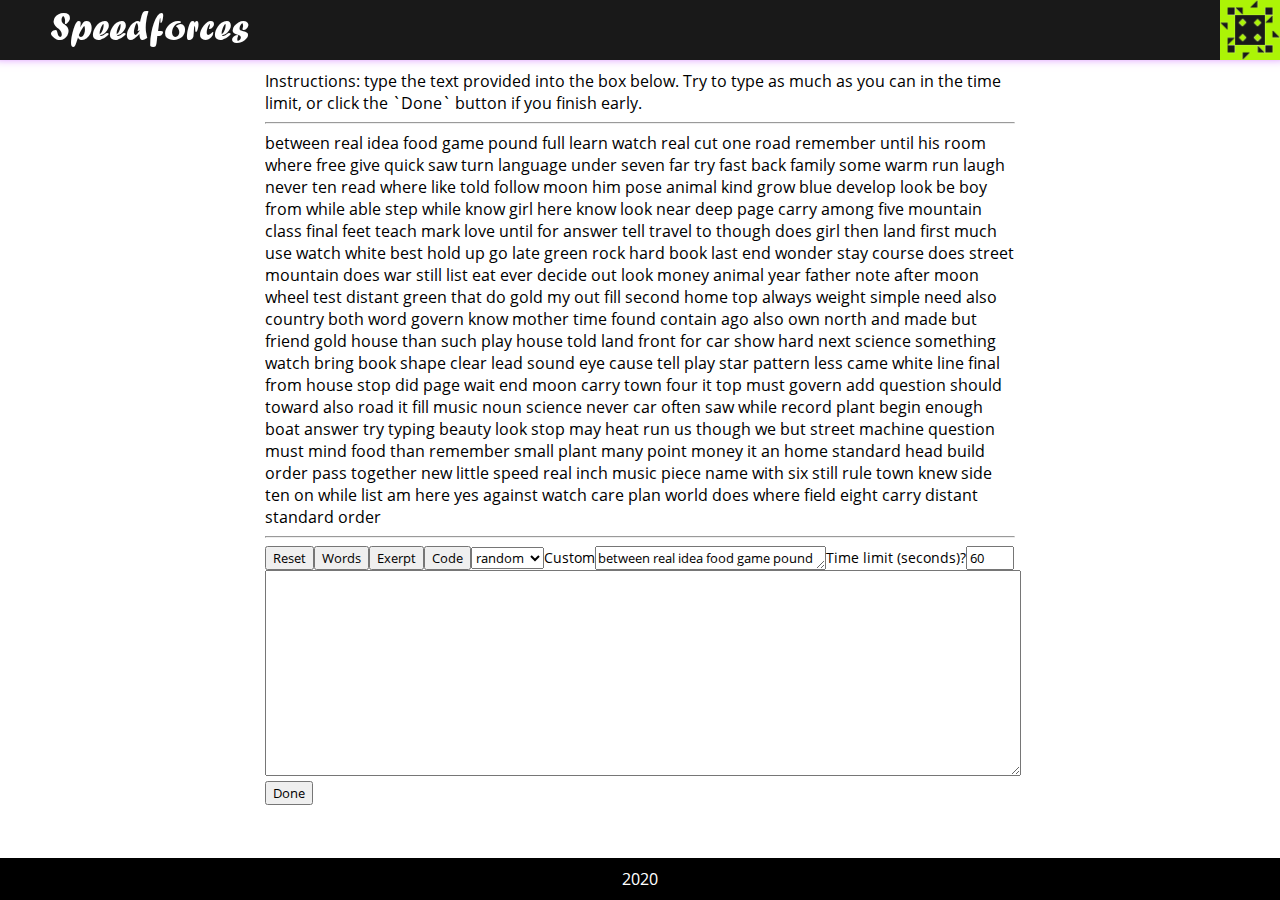
<file: index.html>
<!doctype html><html lang="en"><head><meta charset="utf-8"/><link rel="icon" href="/logo.ico"/><meta name="viewport" content="width=device-width,initial-scale=1"/><meta name="theme-color" content="#000000"/><meta name="description" content="A typing game for text and code."/><link rel="manifest" href="/manifest.json"/><title>Fairylands | Speedforces</title><script defer="defer" src="/static/js/main.4a840073.js"></script><link href="/static/css/main.a263a26f.css" rel="stylesheet"></head><body><noscript>You need to enable JavaScript to run this app.</noscript><div id="root"></div></body></html>
</file>
<file: static/css/main.a263a26f.css>
@font-face{font-family:forte;src:url(/static/media/FORTE.839341389590071bc4db.TTF)}@font-face{font-family:open sans;src:url(/static/media/OpenSans-Regular.17e98b9e5586529b13cc.ttf)}@font-face{font-family:open sans light;src:url(/static/media/OpenSans-Light.3d5923f94fc319b5652a.ttf)}*{font-family:open sans,Verdana,sans-serif}html{min-height:100vh;position:relative}h1,h2,h3{font-weight:500;margin:0}body{word-wrap:break-word;padding:0}body,p{margin:0}p{white-space:pre-wrap}.hidden{display:none!important}header{background-color:#000000e6;box-shadow:0 -9px 10px 6px #bf49ff;max-height:60px;position:fixed;width:100%}header a{color:inherit;font-family:inherit;text-decoration:inherit}header img{float:right;height:60px;margin:0}header h1{color:#fff;display:inline;font-family:forte;font-size:40px;margin:0 0 0 50px}footer{background-color:#f3f6f8;bottom:0;position:absolute;text-align:center;width:100%}footer i{font-size:40px!important;margin:0 20px}footer p{margin:0}footer a{color:inherit;text-decoration:inherit}.bottom{background-color:#000;color:#fff;padding:10px 80px}.bottom p{display:inline}.purple{color:#bf49ff}.pink,.purple{font-weight:700}.pink{color:#f37fff}.main{margin:auto;max-width:750px;padding:70px 40px 40px}.input{height:15em;width:100%}.highlight{background-color:lime}.column{display:inline-block;vertical-align:top;white-space:pre-wrap;width:50%}.customtext{height:18px;margin:-7px 0;width:30%}.tl{height:18px;width:3em}label{font-size:14px}select{width:5.5em}.textbox{max-height:400px;overflow-y:scroll}
/*# sourceMappingURL=main.a263a26f.css.map*/
</file>
